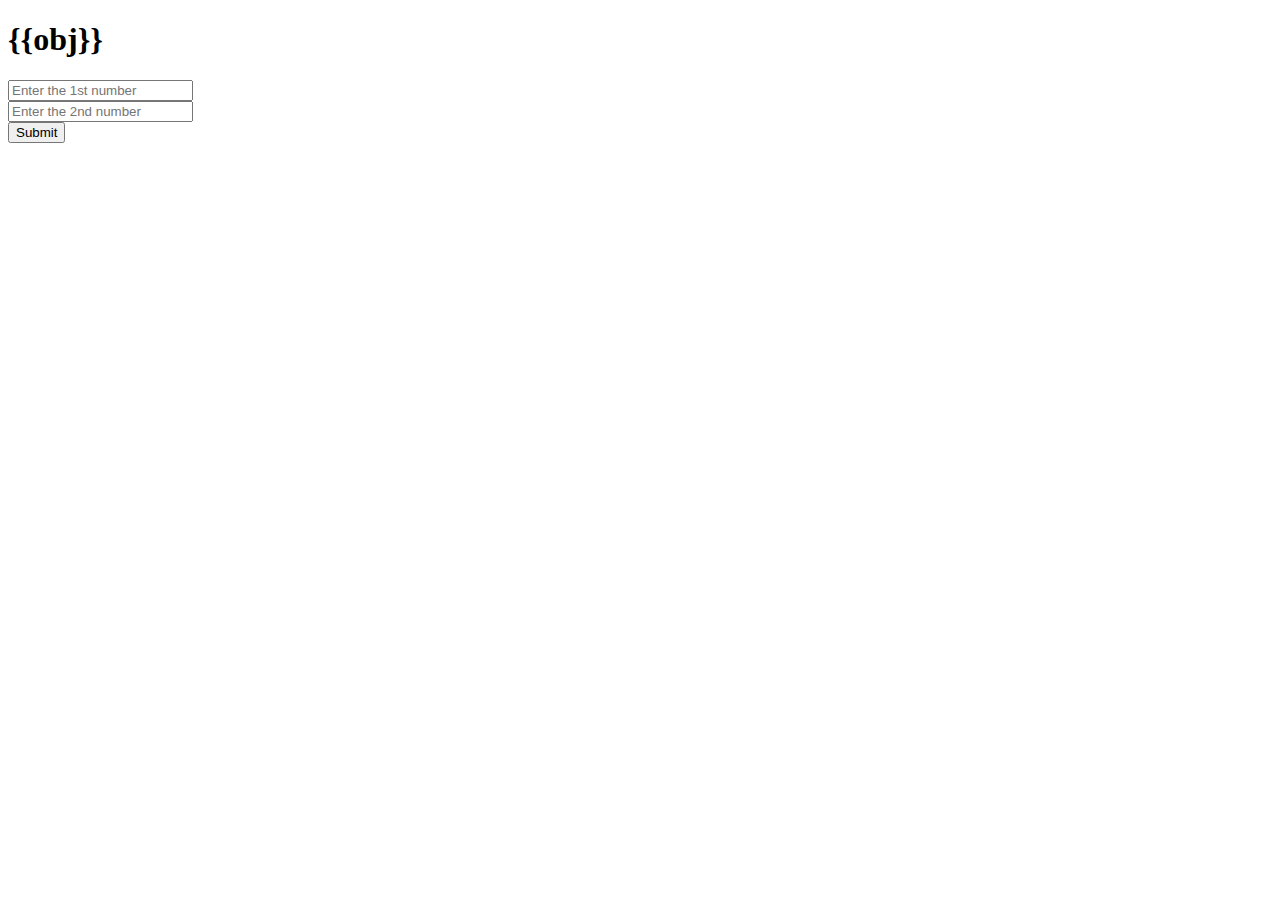
<file: travelproject/template/home.html>
<!DOCTYPE html>
<html lang="en">
<head>
    <meta charset="UTF-8">
    <title>Forms</title>
</head>
<body>
<h1>{{obj}}</h1>
<form action="add/" method="get" >
  <input type="text" name="num1" placeholder="Enter the 1st number"><br>
    <input type="text" name="num2" placeholder="Enter the 2nd number"><br>
  <input type="submit"><br>
</form>
</body>
</html>
</file>
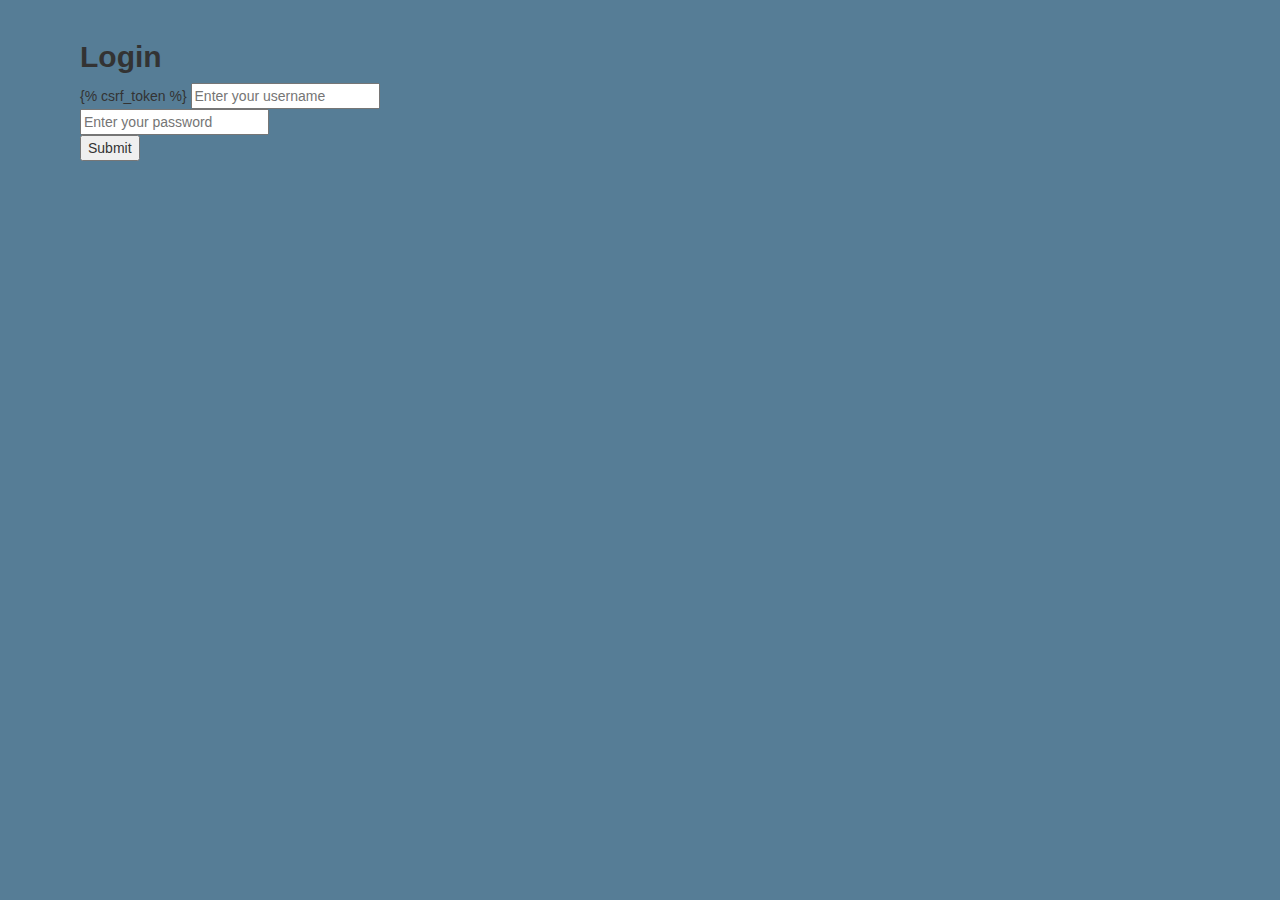
<file: travelproject/template/login.html>
<!DOCTYPE html>
<html lang="en">
<head>
    <meta charset="UTF-8">
    <link rel="stylesheet" href="https://maxcdn.bootstrapcdn.com/bootstrap/3.4.1/css/bootstrap.min.css">
    <script src="https://ajax.googleapis.com/ajax/libs/jquery/3.6.4/jquery.min.js"></script>
    <script src="https://maxcdn.bootstrapcdn.com/bootstrap/3.4.1/js/bootstrap.min.js"></script>
    <title>Login Page</title>
</head>
<body style=" background-color: #567d96">
<div style="position:relative; left:80px; top:20px;">
<h2><strong>Login</strong></h2>
<form action="login" method="post">
  {% csrf_token %}
  <input type="text" name="username" placeholder="Enter your username"><br>
  <input type="password" name="password" placeholder="Enter your password"><br>
  <input type="submit">
</form>
</div>
</body>
</html>
</file>
